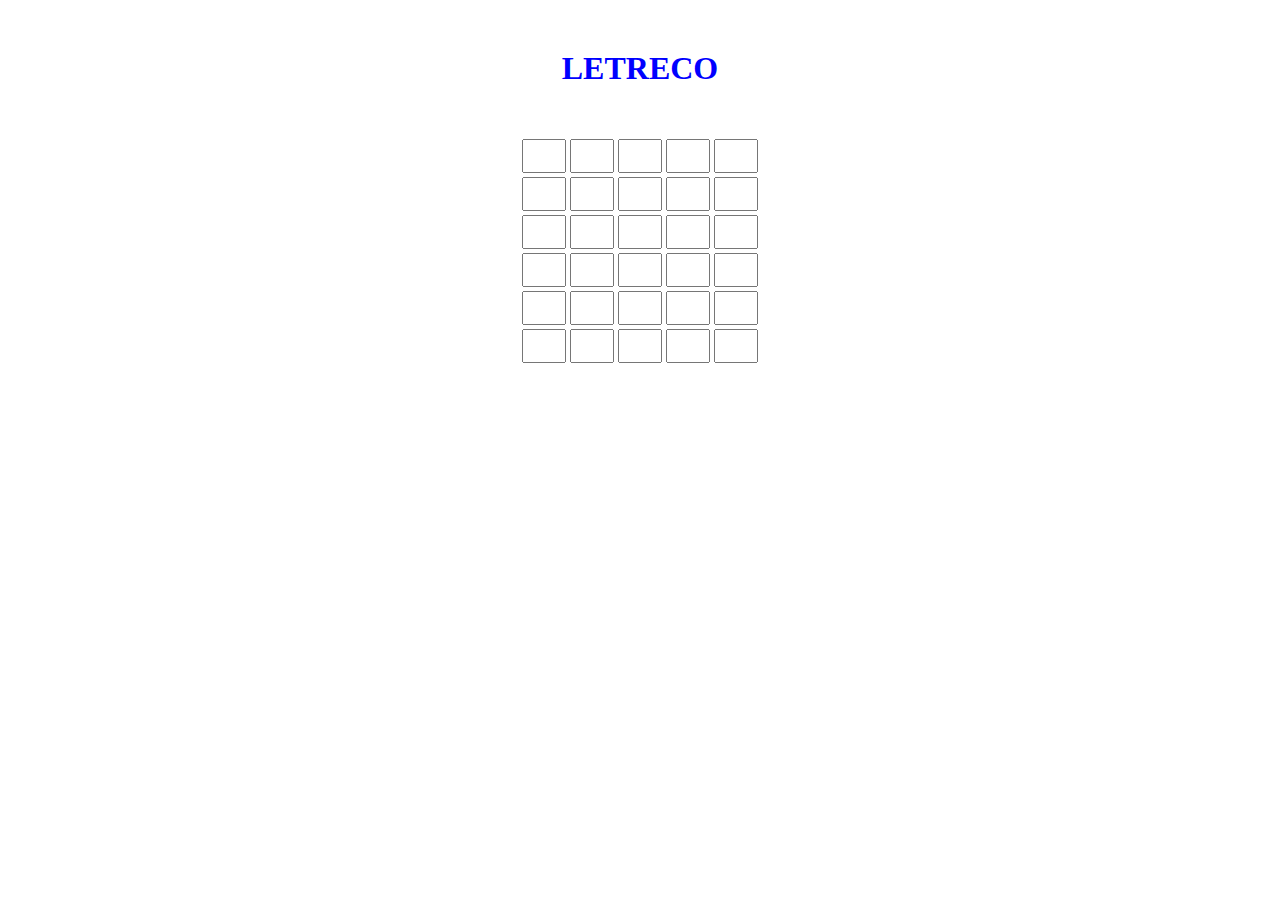
<file: index.html>
<!DOCTYPE html>
<html lang="pt-br">
<head>
    <meta charset="UTF-8">
    <meta http-equiv="X-UA-Compatible" content="IE=edge">
    <meta name="viewport" content="width=device-width, initial-scale=1.0">
   <link rel="stylesheet" href="index.css">
    <title>Letreco</title>
</head>
<body>
    <h1>LETRECO</h1>
    <div class="container">
        <input type="text" name="" id="">
        <input type="text" name="" id="">
        <input type="text" name="" id="">
        <input type="text" name="" id="">
        <input type="text" name="" id="">
    </div>
    <div class="container">
        <input type="text" name="" id="">
        <input type="text" name="" id="">
        <input type="text" name="" id="">
        <input type="text" name="" id="">
        <input type="text" name="" id="">
    </div>
    <div class="container">
        <input type="text" name="" id="">
        <input type="text" name="" id="">
        <input type="text" name="" id="">
        <input type="text" name="" id="">
        <input type="text" name="" id="">
    </div>
    <div class="container">
        <input type="text" name="" id="">
        <input type="text" name="" id="">
        <input type="text" name="" id="">
        <input type="text" name="" id="">
        <input type="text" name="" id="">
    </div>
    <div class="container">
        <input type="text" name="" id="">
        <input type="text" name="" id="">
        <input type="text" name="" id="">
        <input type="text" name="" id="">
        <input type="text" name="" id="">
    </div>
    <div class="container">
        <input type="text" name="" id="">
        <input type="text" name="" id="">
        <input type="text" name="" id="">
        <input type="text" name="" id="">
        <input type="text" name="" id="">
    </div>
    <script src="index.js"></script>
</body>
</html>
</file>
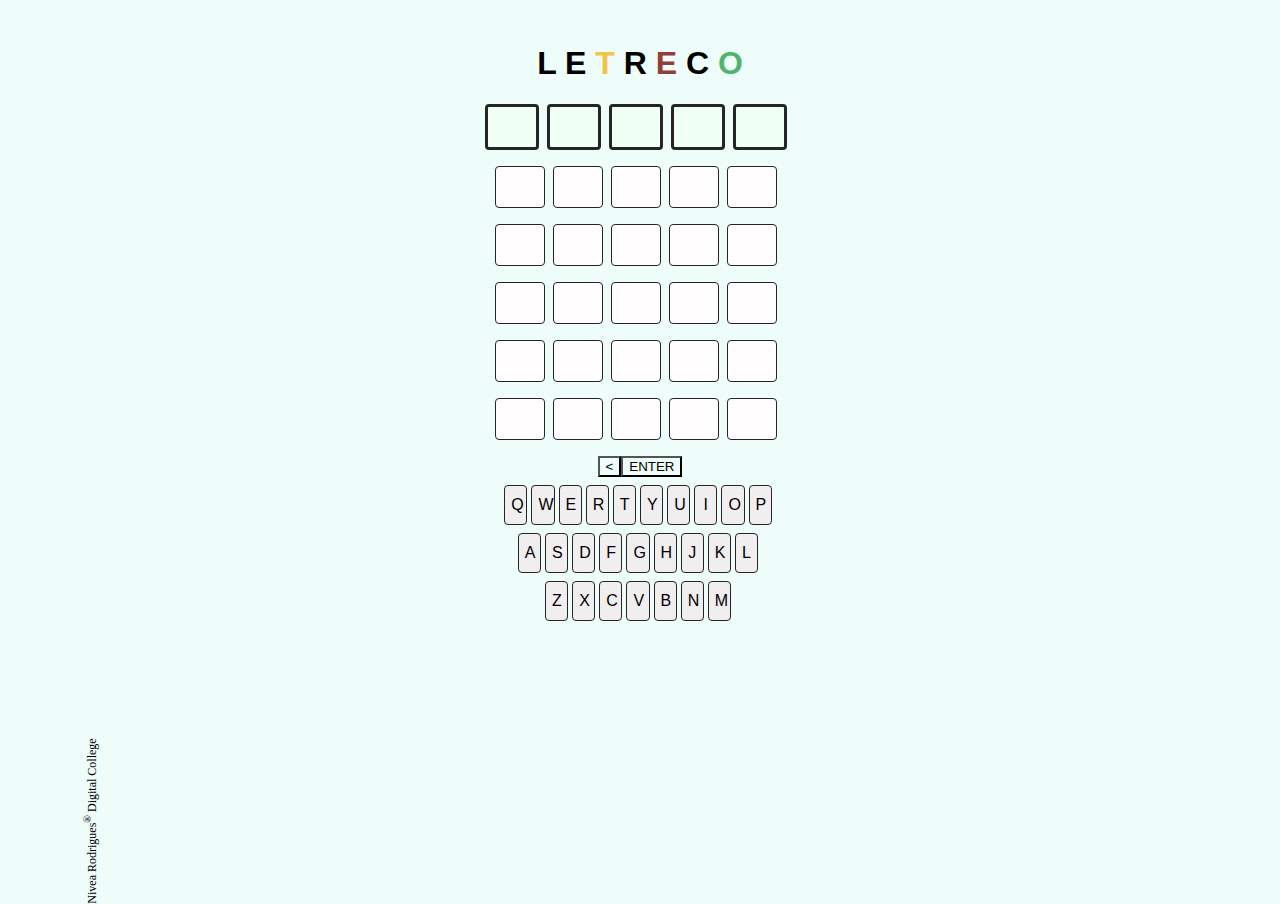
<file: letreN.html>
<!DOCTYPE html>
<html lang="pt-br">

<head>
    <meta charset="UTF-8">
    <meta http-equiv="X-UA-Compatible" content="IE=edge">
    <meta name="viewport" content="width=device-width, initial-scale=1.0">
    <title>Letreco</title>
    <link rel="stylesheet" href="css/style.css">
</head>

<body>
    <div class="app-container">
        <div class="title-container">
            <h1>
                <span>L</span>
                <span>E</span>
                <span class="letter-yellow">T</span>
                <span>R</span>
                <span class="letter-red">E</span>
                <span>C</span>
                <span class="letter-green">O</span>
            </h1>

        </div>
        <div class="tile-container"></div>
        <div class="keybord-container">
            <div class="keyboard-row-container notAlphabetic" id="backspaceAndEnterRow"></div>
            <div class="keyboard-row-container" id="keyboardFirstRow"></div>
            <div class="keyboard-row-container" id="keyboardSecondRow"></div>
            <div class="keyboard-row-container" id="keyboardThirdRow"></div>
        </div>
    </div>
</body>
<footer class="footer">Nivea&nbsp;Rodrigues<sup>&reg;</sup>&nbsp;Digital College</footer>
<script src="js/script.js"></script>

</html>
</file>
<file: index.css>
*{
margin: 0;
padding: 0;
}

h1{
     text-align: center;
     margin: 50px;
     color: blue;
}
.container{
text-align: center;
padding: 2px;

}
input{
width: 40px;
height: 30px;

}
</file>
<file: css/style.css>
* {
    background-color: rgb(238, 252, 250);
}

.title-container {
    text-align: center;
    width: 510px;
    margin-top: 1rem;
    font-family: Arial, Helvetica, sans-serif;
}

.letter-yellow {
    color: #f3c248;
}

.letter-green {
    color: #51b36e;
}

.letter-red {
    color: #943e3c;
}

.app-container {
    max-width: 500px;
    margin-left: auto;
    margin-right: auto;
    display: flex;
    flex-direction: column;
    justify-content: space-between;
    align-items: center;
}

.tile-row {
    margin-bottom: 1rem;
    justify-content: center;
    display: flex;
    box-sizing: border-box;
}

.tile-column {
    background-color: #f4f3f1;
    color: #252525;
    height: 40px;
    width: 48px;
    border-radius: 0.25rem;
    margin-right: 0.5rem;
    font-size: 20px;
    align-items: center;
    justify-content: center;
    display: flex;
}

.typing {
    border: 3px solid #252525;
    background-color: #effff4;
}

.disabled {
    border: 1px solid #252525;
    background-color: rgb(255, 253, 253);
}

.right {
    background-color: #50c473;
    color: #f4f3f1;
}

.wrong {
    background-color: #aa4443;
    color: #f4f3f1;
}

.displaced {
    background-color: #eec253;
    color: #f4f3f1;
}

.keyboard-container {
    width: 100%;
    display: flex;
    flex-direction: column;
}

.keyboard-row-container {
    flex-wrap: wrap;
    align-items: center;
    margin-bottom: 0.5rem;
    justify-content: center;
    display: flex;
}

.keyboard-row-container.notAlphabetic {
    width: 100%;

}

.keyboard-row-container:not(.notAlphabetic) button {
    width: 8%;
    height: 40px;
    border-radius: 0.25rem;
    margin-right: 0.25rem;
    border: 1px solid #252525;
    font-size: 16px;
    cursor: pointer;
    background-color: rgb(240, 238, 238);
}

.footer {
    position: absolute;
    rotate: 270deg;
    bottom: 70px;
    min-height: 1%;
    font-size: 12px;
}
</file>
